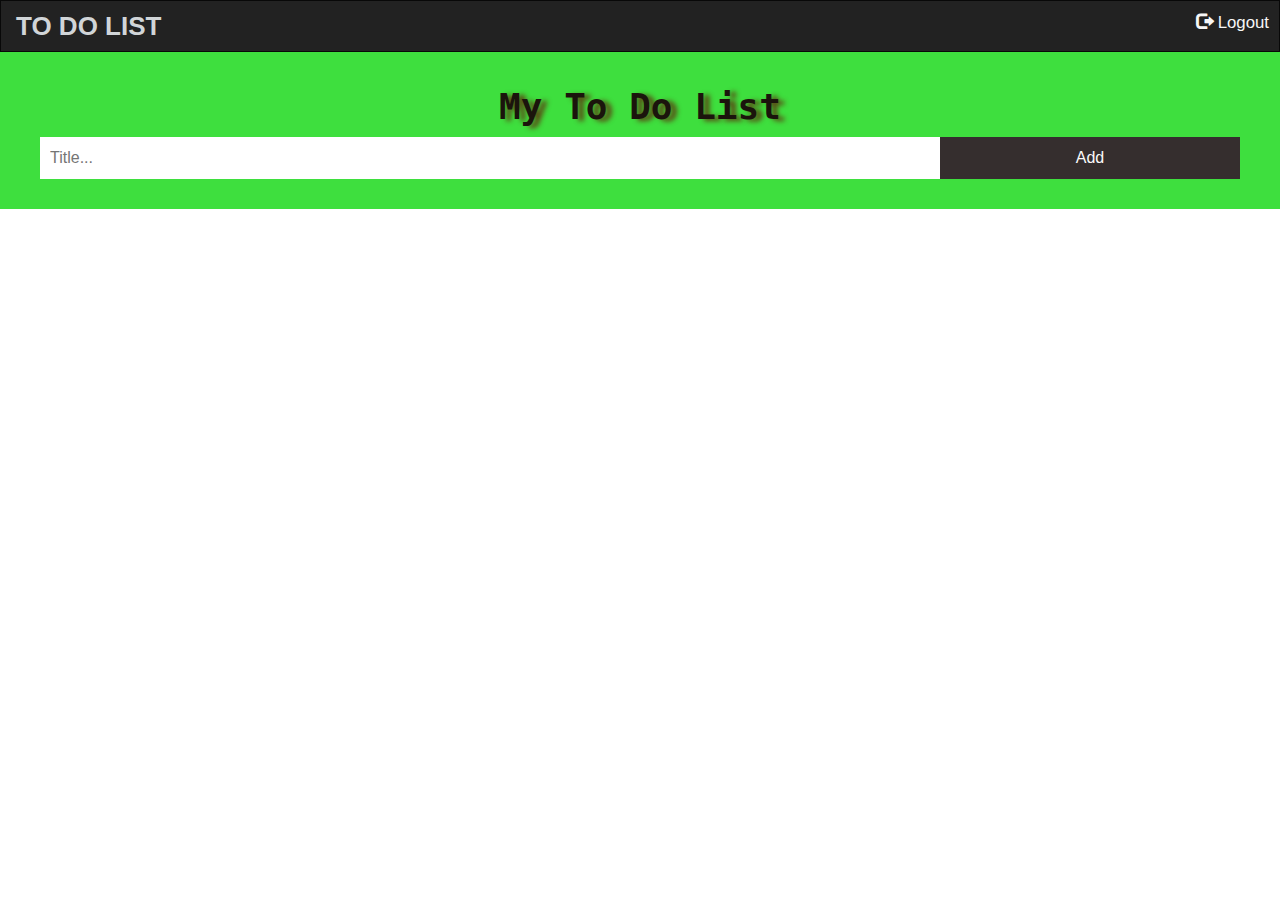
<file: infff.html>
<!DOCTYPE html>
<html>
<head>
  <title>Main To Do</title>
  <meta name="viewport" content="width=device-width, initial-scale=1">
  <link rel="stylesheet" href="https://maxcdn.bootstrapcdn.com/bootstrap/3.4.1/css/bootstrap.min.css">
  <script src="https://ajax.googleapis.com/ajax/libs/jquery/3.5.1/jquery.min.js"></script>
  <script src="https://maxcdn.bootstrapcdn.com/bootstrap/3.4.1/js/bootstrap.min.js"></script>
<style>
body {
  margin: 0;
  min-width: 250px;
}

* {
  box-sizing: border-box;
}


ul {
  margin: 0;
  padding: 0;
}

/* Style the list items */
ul li {
  cursor: pointer;
  position: relative;
  padding: 12px 8px 12px 40px;
  list-style-type: none;
  background: rgba(71, 216, 209, 0.479);
  font-size: 18px;
  transition: 0.2s;
  /* make the list items unselectable */
  -webkit-user-select: none;
  -moz-user-select: none;
  -ms-user-select: none;
  user-select: none;
}


ul li:nth-child(odd) {
  background: #fffffff3;
}


ul li:hover {
  background: rgba(190, 190, 190, 0.746);
}

/* When clicked on, add a background color and strike out text */
ul li.checked {
  background: #888;
  color: #fff;
  text-decoration: line-through;
}

/* Add a "checked" mark when clicked on */
ul li.checked::before {
  content: "";
  position: absolute;
  border-color: #fff;
  border-style: solid;
  border-width: 0 2px 2px 0;
  top: 10px;
  left: 16px;
  transform: rotate(45deg);
  height: 15px;
  width: 7px;
}

/* Style the close button */
.close {
  position: absolute;
  right: 0;
  top: 0;
  padding: 12px 16px 12px 16px;
}

.close:hover {
  background-color: #f44336;
  color: white;
}

/* Style the header */
.header {
  margin-top: -20px;
  background-color: #26db26e3;
  padding: 30px 40px;
  color: white;
  text-align: center;
}


.header:after {
  content: "";
  display: table;
  clear: both;
}

/* Style the input */
input {
  margin: 0;
  border: none;
  border-radius: 0;
  width: 75%;
  padding: 10px;
  float: left;
  font-size: 16px;
}

/* Style the "Add" button */
.addBtn {
  padding: 10px;
  width: 25%;
  background: #352e2e;
  color: rgb(250, 250, 250);
  float: left;
  text-align: center;
  font-size: 16px;
  cursor: pointer;
  transition: 0.3s;
  border-radius: 0;
}

.addBtn:hover {
  background-color: rgba(20, 95, 42, 0.856);
}
/* home page */
a.effect-shine:hover {
	-webkit-mask-image: linear-gradient(-75deg, rgba(0, 0, 0, 0.685) 30%, #000 50%, rgba(0,0,0,.6) 70%);
	-webkit-mask-size: 200%;
	animation: shine 1.9s infinite;
  }
  
  @-webkit-keyframes shine {
	from {
	  -webkit-mask-position: 150%;
	}
	
	to {
	  -webkit-mask-position: -50%;
	}
  }
</style>
</head>


<body>
  <nav class="navbar navbar-inverse" style="border-radius: 0%;">
    <div class="container-fluid">
      <div class="navbar-header ">
        <a class="navbar-brand effect-shine" href="#"><p><span style="font-size: 26px;"><span style='font-family: "Arial Black", Gadget, sans-serif; color: rgb(209, 213, 216); text-shadow: rgba(136, 136, 136, 0) -5px -3px 20px;'><strong>TO DO LIST</strong></span></span></p></a>
      </div>
      
        
        <a href="#" onclick="cmts();" style="font-size: larger;text-decoration: none;padding-top: 10px; padding-right: 10px;color: rgb(246, 246, 246);" class="nav navbar-nav navbar-right effect-shine"><span class="glyphicon glyphicon-log-out"></span> Logout</a></li>
      
    </div>
  </nav>
<div id="myDIV" class="header">
  <h2 style="margin:5px"><p><span style='font-size: 36px; font-family: "Lucida Console", Monaco, monospace;'><strong><span style="color: rgb(27, 20, 12); text-shadow: rgba(92, 52, 14, 0.9) 6px 2px 5px;">My To Do List</span></strong></span></p></h2>
  <input type="text" id="myInput" placeholder="Title..." style="color: black;">
  <span onclick="newElement()" class="addBtn">Add</span>
  
</div>

<ul id="myUL">
 
</ul>
<script >
  
  // Create a "close" button and append it to each list item
  var myNodelist = document.getElementsByTagName("LI");
  var i;
  for (i = 0; i < myNodelist.length; i++) {
    var span = document.createElement("SPAN");
    var txt = document.createTextNode("\u00D7");
    span.className = "close";
    span.appendChild(txt);
    myNodelist[i].appendChild(span);
  }
  
  // Click on a close button to hide the current list item
  var close = document.getElementsByClassName("close");
  var i;
  for (i = 0; i < close.length; i++) {
    close[i].onclick = function() {
      var div = this.parentElement;
      div.style.display = "none";
    }
  }
  
  // Add a "checked" symbol when clicking on a list item
  let count=0;
  var list = document.querySelector('ul');
  list.addEventListener('click', function(ev) {
    
    if (ev.target.tagName === 'LI') {
      ev.target.classList.toggle('checked');
      count++;
    }
    if(count==5){
      alert('Congrats.  5 Tasks have been Successfully Completed');
      count=6;
    }
    
  }, false);
  
  // Create a new list item when clicking on the "Add" button
  function newElement() {
    var li = document.createElement("li");
    var inputValue = document.getElementById("myInput").value;
    var t = document.createTextNode(inputValue);
    li.appendChild(t);
    if (inputValue === '') {
      alert("You must write something!");
    } else {
      document.getElementById("myUL").appendChild(li);
    }
    document.getElementById("myInput").value = "";
    var span = document.createElement("SPAN");
    var txt = document.createTextNode("\u00D7");
    span.className = "close";
    span.appendChild(txt);
    li.appendChild(span);
  
    for (i = 0; i < close.length; i++) {
      close[i].onclick = function() {
        var div = this.parentElement;
        div.style.display = "none";
      }
    }
  }
  function data(){
  const xhttp=new XMLHttpRequest();
  xhttp.onreadystatechange=function(){
    if(this.readyState==4&&this.status==200){
      let data=JSON.parse(this.responseText);
      cell(data);
    }
  }
  xhttp.open("GET","https://jsonplaceholder.typicode.com/todos",true);
  xhttp.send();
  }
  function cell(data){
   
   
    for(let x in data){
   
    var li = document.createElement("li");
    var t = document.createTextNode(data[x].title);
    li.appendChild(t);
      document.getElementById("myUL").appendChild(li);
    document.getElementById("myInput").value = "";
    var span = document.createElement("SPAN");
    var txt = document.createTextNode("\u00D7");
    span.className = "close";
    span.appendChild(txt);
    li.appendChild(span);
  
    for (i = 0; i < close.length; i++) {
      close[i].onclick = function() {
        var div = this.parentElement;
        div.style.display = "none";
      }
    }
  
    }
   
  }
  data();
  function cmts(){
    location.assign("index.html");
  }
  function disableBack() { window.history.forward(); }
        setTimeout("disableBack()", 0);
        window.onunload = function () { null };



  </script>
</body>
</html>
</file>
